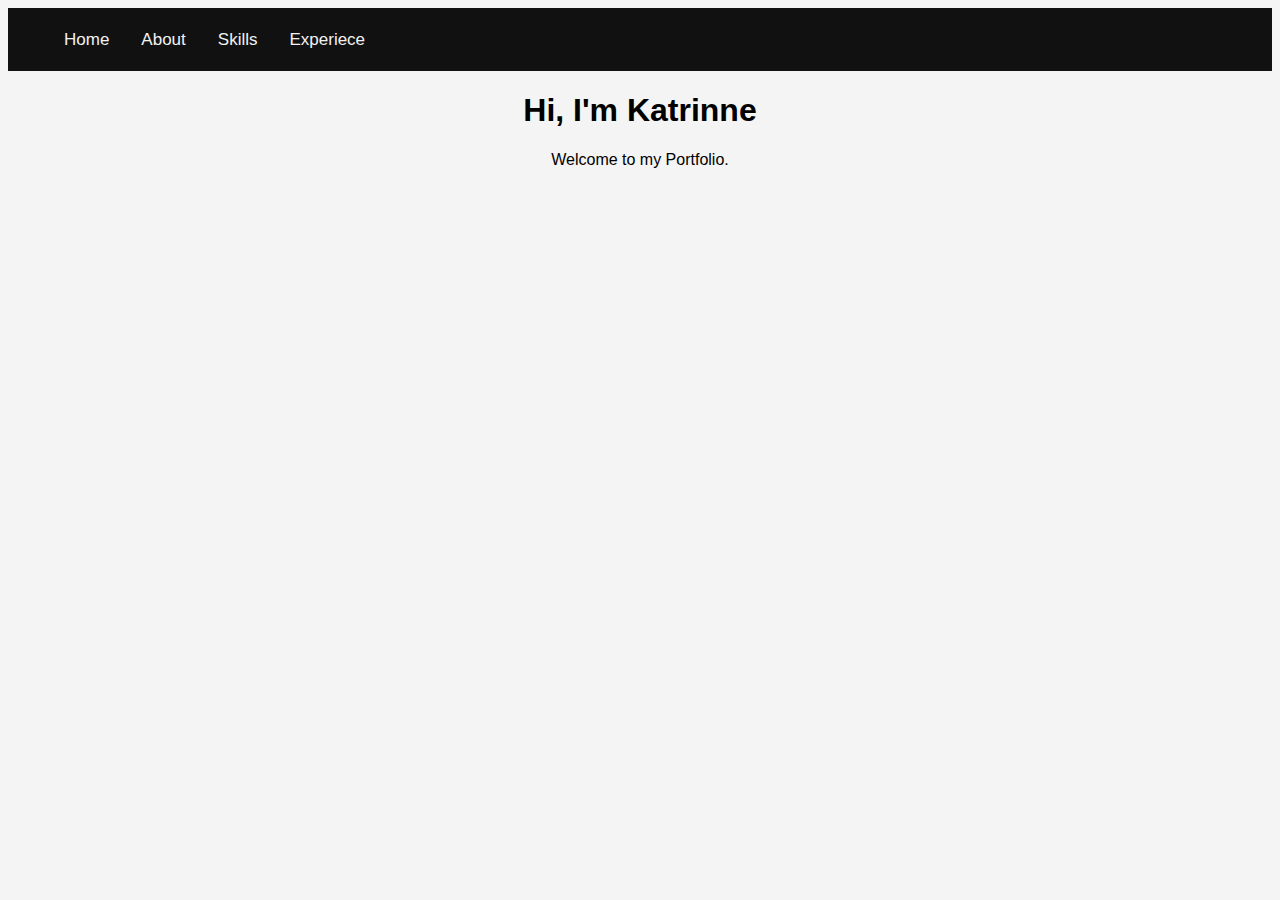
<file: about.html>
<!DOCTYPE html>
<html lang="en">

<head>
 
    <meta charset="UTF-8">
    <meta name="viewport" content="width-device-width, inital-scale=1.0">
    <meta http-equiv="X-UA-Compatible" content="ie=edge">
    <title>Katrinne Anne Camba</title>
    <link rel="stylesheet" href="style.css">
   
    
</head>
 


<body>

    <nav class="navbar">
    <span class="open-slide">
        <a href="#" onclick="openSlideMenu()">
            <svg width="30" height="30">
                <path d="M0, 5 30, 5" stroke="#fff" stroke-width="5" />
                <path d="M0, 14 30, 14" stroke="#fff" stroke-width="5"/>
                <path d="M0, 23 30, 23" stroke="#fff" stroke-width="5" />
            </svg>
        </a>
    </span>

        <ul class="navbar-nav"> 
            <li><a href="index.html">Home</a></li>
            <li><a href="about.html">About</a></li>
            <li><a href="#">Skills</a></li>
            <li><a href="#">Experiece</a></li>

        </ul>
    </nav>

    <div id="side-menu" class="side-nav">
        <a href="#" class="btn-close" onclick="closeSlideMenu()">&times;</a>
        <a href="index.html">Home</a>
        <a href="about.html">About</a>
        <a href="#">Skills</a>
        <a href="#">Experience</a>

    </div>

    <div id="main">
        <h1>Hi, I'm Katrinne</h1>
        <p>Welcome to my Portfolio.</p>

    </div>
    <script>
    
        function openSlideMenu() {
            document.getElementById('side-menu').style.width = '250px';
            document.getElementById('main').style.marginLeft = '250px'; 
        }
    
        function closeSlideMenu(){
            document.getElementById('side-menu').style.width = '0';
            document.getElementById('main').style.marginLeft = '0'; 
        }

        function myFunction(imgs){

            var expandImg = document.getElementById("expandedImg");
            var imgText = document.getElementById("imgtext");
            expandImg.src = imgs.src;
            imgText.innerHTML = imgs.alt;
            expandedImg.parentElement.style.display = "block";
        }

    </script>
</body>
</html>
</file>
<file: style.css>
body{

    font-family: "Arial", serif;
    background-color: #f4f4f4;
    overflow-x: hidden;
}

.navbar{
    background: #111;
    overflow: hidden;
    height: 63px;

}

.navbar a{

    float: left;
    display: block;
    color: #f2f2f2;
    text-align: center;
    padding: 14px 16px;
    text-decoration: none;
    font-size: 17px;
}

.navbar ul{

    margin: 8px 0 0 0;
    list-style: none;
}

.navbar a:hover{

    background-color: #ddd;
    color: #000;
}

.side-nav{

    height: 100%;
    width: 0;
    position: fixed;
    z-index: 1;
    top: 0;
    left: 0;
    background-color: #111;
    opacity: 0.9;
    overflow-x: hidden;
    padding-top: 60px;
    transition: 0.5s;

}

.side-nav a{

    padding: 10px 10px 10px 30px;
    text-decoration: none;
    font-size: 22px;
    color: #ccc;
    display: block;
    transition: 0.3s;
}

.side-nav a:hover{

    color: #111;

}

.side-nav .btn-close{

    position: absolute;
    top: 0;
    right: 22px;
    font-size: 36px;
    margin-left: 50px;
}

#main{

    transition: margin-left 0.5s;
    overflow: hidden;
    width: 100%;

}

@media(max-width: 568px){

    .navbar-nav{display: none;}

}

@media(min-width: 568px){

    .open-slide{display: none;}
    
}

h1{

    text-align: center;

}

p{

    text-align: center;
}

img{

    display: block;
    margin: auto;
    margin-right: auto;
    width: 70%;
}

.image{

    padding-bottom: 40px;
}


/* img grid */

.column {

    float: left;
    width: 20%;
    padding: 35px;


}

.column img{

    opacity: 0.8;
    cursor: pointer;
    size: 20%;

}

.column img:hover{

    opacity: 1;
}

.row::after {

    content: "";
    display: table;
    clear: both;
}

.container {

    position: relative;
    display: none;

}

#imgtext {

    position: absolute;
    bottom: 15px;
    left: 15px;
    color: white;
    font-size: 20px;

}

.closebttn {

    position: absolute;
    top: 10px;
    right: 15px;
    color: white;
    font-size: 35px;
    cursor: pointer;
}

#expandedImg{
    
    padding-inline-end: 50px;
   
}

.row{
  
    
}
</file>
